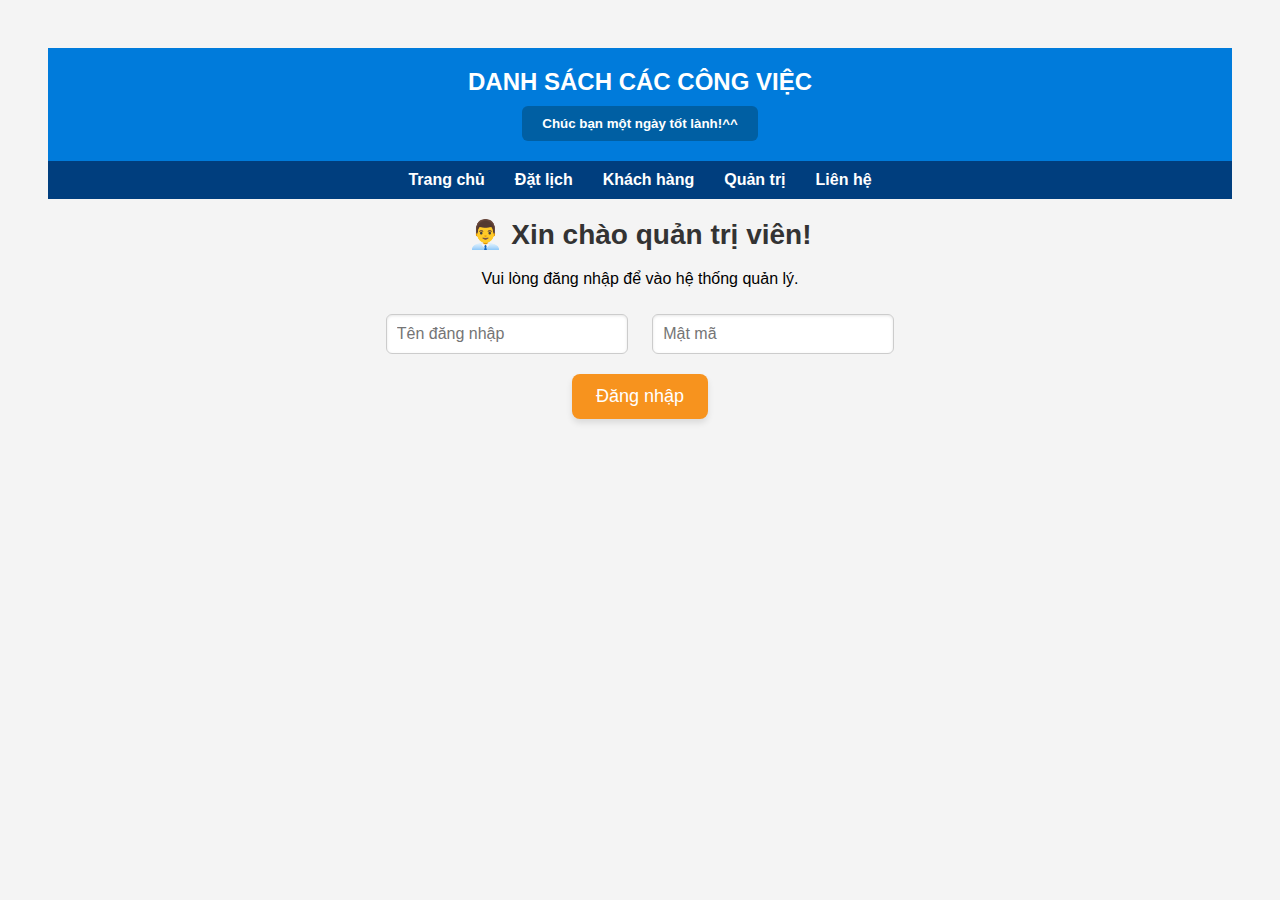
<file: admin.html>
<!DOCTYPE html>
<html lang="vi">
  <head>
    <meta charset="UTF-8" />
    <meta name="viewport" content="width=device-width, initial-scale=1.0" />
    <title>Trang quản trị</title>
    <style>
      body {
        font-family: "Segoe UI", sans-serif;
        text-align: center;
        padding: 40px;
        background: #f4f4f4;
      }
      h1 {
        font-size: 28px;
        color: #333;
      }
      input {
        padding: 10px;
        margin: 10px;
        width: 220px;
        font-size: 16px;
        border-radius: 6px;
        border: 1px solid #ccc;
        box-shadow: inset 0 1px 3px rgba(0, 0, 0, 0.1);
      }
      #loginBtn {
        background-color: #f7931e;
        color: white;
        padding: 12px 24px;
        font-size: 18px;
        border: none;
        border-radius: 8px;
        margin-top: 10px;
        cursor: pointer;
        transition: all 0.3s ease;
        box-shadow: 0 4px 6px rgba(0, 0, 0, 0.1);
      }
      #loginBtn:hover {
        background-color: #e67e00;
        transform: scale(1.05);
      }
      .admin-link {
        display: none;
        margin: 20px 0;
      }
      .admin-link a {
        display: inline-block;
        text-decoration: none;
        padding: 12px 20px;
        margin: 10px;
        font-size: 16px;
        border-radius: 8px;
        color: white;
        background: #3498db;
        box-shadow: 0 4px 6px rgba(0, 0, 0, 0.1);
        transition: background 0.3s, transform 0.2s;
      }
      .admin-link a:hover {
        background: #2980b9;
        transform: scale(1.05);
      }
      #message {
        color: red;
        margin-top: 15px;
        font-weight: bold;
      }
    </style>
    <!-- PHẦN HEADER -->
    <header
      style="
        background-color: #007bdb;
        color: white;
        text-align: center;
        padding: 20px 10px;
      "
    >
      <h2 style="margin: 0; font-weight: 800">DANH SÁCH CÁC CÔNG VIỆC</h2>
      <button
        onclick="window.location.href='index.html'"
        style="
          margin-top: 10px;
          background: #005fa3;
          color: white;
          border: none;
          padding: 10px 20px;
          border-radius: 6px;
          cursor: pointer;
          font-weight: bold;
          transition: 0.3s;
        "
      >
        Chúc bạn một ngày tốt lành!^^
      </button>
    </header>
    <!-- MENU ĐIỀU HƯỚNG -->
    <nav style="background-color: #003e7e; padding: 10px 0">
      <ul
        style="
          display: flex;
          justify-content: center;
          list-style: none;
          margin: 0;
          padding: 0;
          gap: 30px;
        "
      >
        <li>
          <a
            href="index.html"
            style="color: white; text-decoration: none; font-weight: bold"
            ><i class="fas fa-home"></i> Trang chủ</a
          >
        </li>
        <li>
          <a
            href="booking.html"
            style="color: white; text-decoration: none; font-weight: bold"
            ><i class="fas fa-calendar-alt"></i> Đặt lịch</a
          >
        </li>
        <li>
          <a
            href="khachhang.html"
            style="color: white; text-decoration: none; font-weight: bold"
            ><i class="fas fa-users"></i> Khách hàng</a
          >
        </li>
        <li>
          <a
            href="admin.html"
            style="color: white; text-decoration: none; font-weight: bold"
            ><i class="fas fa-tools"></i> Quản trị</a
          >
        </li>
        <li>
          <a
            href="lienhe.html"
            style="color: white; text-decoration: none; font-weight: bold"
            ><i class="fas fa-phone"></i> Liên hệ</a
          >
        </li>
      </ul>
    </nav>
  </head>
  <body>
    <h1>👨‍💼 Xin chào quản trị viên!</h1>
    <p>Vui lòng đăng nhập để vào hệ thống quản lý.</p>

    <div id="loginForm">
      <input type="text" id="username" placeholder="Tên đăng nhập" />
      <input type="password" id="password" placeholder="Mật mã" /><br />
      <button id="loginBtn">Đăng nhập</button>
      <div id="message"></div>
    </div>

    <div class="admin-link" id="adminLinks">
      <a href="congviec.html">Đến trang quản lý đặt lịch</a>
      <a href="dskhachhang.html">Đến trang quản lý yêu cầu khách hàng</a>
    </div>

    <script>
      const loginBtn = document.getElementById("loginBtn");
      const username = document.getElementById("username");
      const password = document.getElementById("password");
      const message = document.getElementById("message");
      const loginForm = document.getElementById("loginForm");
      const adminLinks = document.getElementById("adminLinks");

      loginBtn.addEventListener("click", function () {
        const user = username.value.trim();
        const pass = password.value.trim();

        if (user === "admin" && pass === "admin123") {
          message.textContent = "";
          loginBtn.style.display = "none";
          username.style.display = "none";
          password.style.display = "none";
          adminLinks.style.display = "block";
        } else {
          message.textContent =
            "Bạn đã nhập sai thông tin của nhà quản trị trang web.";
        }
      });
    </script>
  </body>
</html>
</file>
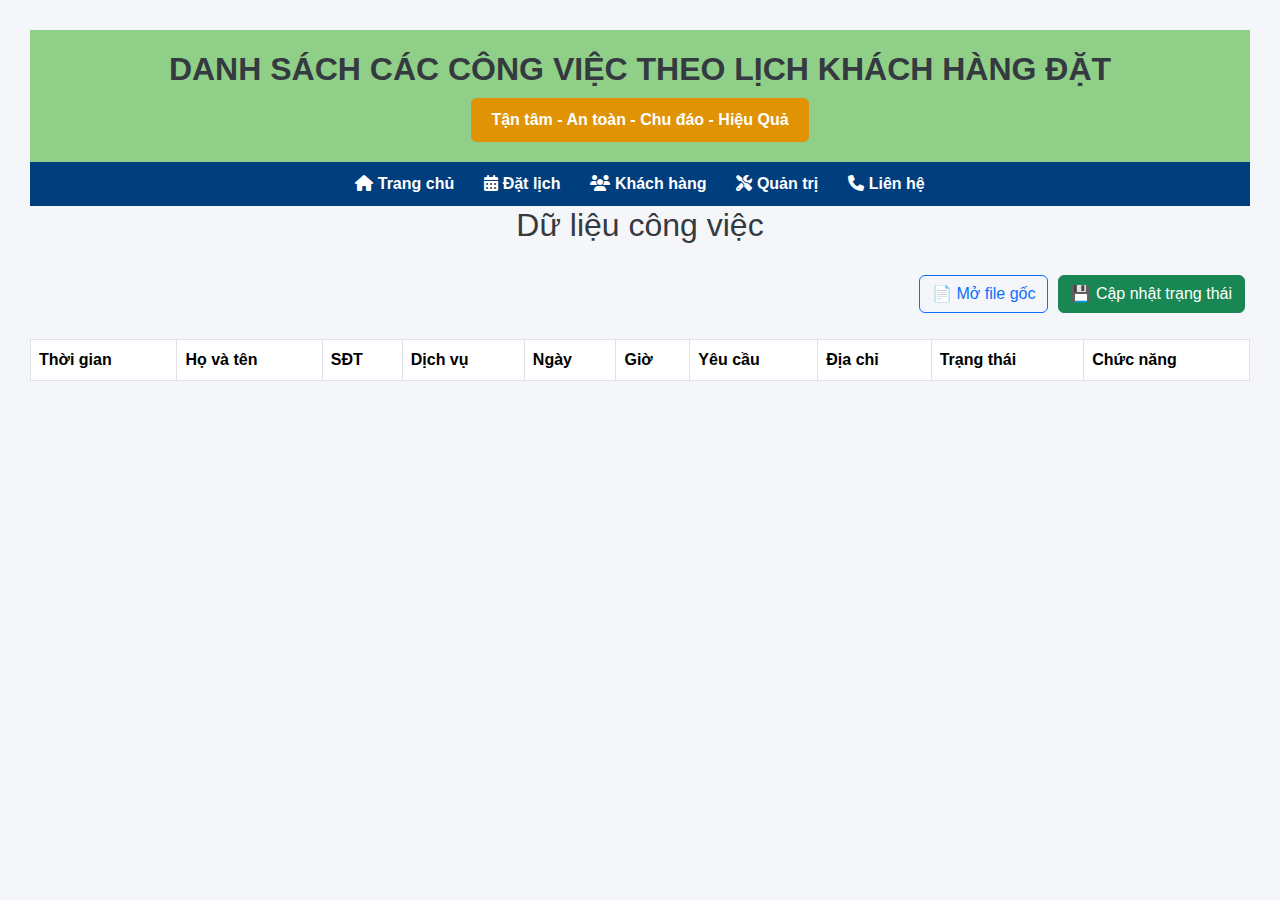
<file: congviec.html>
<!DOCTYPE html>
<html lang="vi">
  <head>
    <meta charset="UTF-8" />
    <title>Dữ liệu công việc</title>
    <meta name="viewport" content="width=device-width, initial-scale=1" />
    <!-- FONT AWESOME ICONS -->
    <link
      rel="stylesheet"
      href="https://cdnjs.cloudflare.com/ajax/libs/font-awesome/6.5.0/css/all.min.css"
      integrity="sha512-..."
      crossorigin="anonymous"
      referrerpolicy="no-referrer"
    />

    <!-- PHẦN HEADER -->
    <header
      style="
        background-color: #90cf88;
        color: white;
        text-align: center;
        padding: 20px 10px;
      "
    >
      <h2 style="margin: 0; font-weight: 800">
        DANH SÁCH CÁC CÔNG VIỆC THEO LỊCH KHÁCH HÀNG ĐẶT
      </h2>
      <button
        onclick="window.location.href='index.html'"
        style="
          margin-top: 10px;
          background: #e09304;
          color: white;
          border: none;
          padding: 10px 20px;
          border-radius: 6px;
          cursor: pointer;
          font-weight: bold;
          transition: 0.3s;
        "
      >
        Tận tâm - An toàn - Chu đáo - Hiệu Quả
      </button>
    </header>
    <!-- MENU ĐIỀU HƯỚNG -->
    <nav style="background-color: #003e7e; padding: 10px 0">
      <ul
        style="
          display: flex;
          justify-content: center;
          list-style: none;
          margin: 0;
          padding: 0;
          gap: 30px;
        "
      >
        <li>
          <a
            href="index.html"
            style="color: white; text-decoration: none; font-weight: bold"
            ><i class="fas fa-home"></i> Trang chủ</a
          >
        </li>
        <li>
          <a
            href="booking.html"
            style="color: white; text-decoration: none; font-weight: bold"
            ><i class="fas fa-calendar-alt"></i> Đặt lịch</a
          >
        </li>
        <li>
          <a
            href="khachhang.html"
            style="color: white; text-decoration: none; font-weight: bold"
            ><i class="fas fa-users"></i> Khách hàng</a
          >
        </li>
        <li>
          <a
            href="admin.html"
            style="color: white; text-decoration: none; font-weight: bold"
            ><i class="fas fa-tools"></i> Quản trị</a
          >
        </li>
        <li>
          <a
            href="lienhe.html"
            style="color: white; text-decoration: none; font-weight: bold"
            ><i class="fas fa-phone"></i> Liên hệ</a
          >
        </li>
      </ul>
    </nav>
    <!-- Bootstrap & DataTables -->
    <link
      href="https://cdn.jsdelivr.net/npm/bootstrap@5.3.0/dist/css/bootstrap.min.css"
      rel="stylesheet"
    />
    <link
      rel="stylesheet"
      href="https://cdn.datatables.net/1.13.5/css/jquery.dataTables.min.css"
    />

    <style>
      body {
        background-color: #f4f6f9;
        font-family: "Segoe UI", sans-serif;
        padding: 30px;
      }
      h2 {
        text-align: center;
        margin-bottom: 20px;
        color: #343a40;
      }
      .custom-btn {
        margin: 10px 5px;
      }
      table.dataTable thead {
        background-color: #6f42c1;
        color: white;
      }
      select.form-select {
        min-width: 140px;
      }
    </style>
  </head>
  <body>
    <h2>Dữ liệu công việc</h2>

    <div class="d-flex justify-content-end mb-3">
      <a
        href="https://docs.google.com/spreadsheets/d/1v81SEPJpK9PH47njZImBiR0aznSgiCK85quCh4FWHm8/edit?usp=sharing"
        target="_blank"
        class="btn btn-outline-primary custom-btn"
        >📄 Mở file gốc</a
      >
      <button id="saveStatusBtn" class="btn btn-success custom-btn">
        💾 Cập nhật trạng thái
      </button>
    </div>

    <div class="table-responsive">
      <table
        id="dataTable"
        class="display table table-striped table-bordered"
        style="width: 100%"
      >
        <thead>
          <tr>
            <th>Thời gian</th>
            <th>Họ và tên</th>
            <th>SĐT</th>
            <th>Dịch vụ</th>
            <th>Ngày</th>
            <th>Giờ</th>
            <th>Yêu cầu</th>
            <th>Địa chỉ</th>
            <th>Trạng thái</th>
            <th>Chức năng</th>
          </tr>
        </thead>
        <tbody></tbody>
      </table>
    </div>

    <!-- Scripts -->
    <script src="https://code.jquery.com/jquery-3.7.0.min.js"></script>
    <script src="https://cdn.datatables.net/1.13.5/js/jquery.dataTables.min.js"></script>
    <script>
      const SHEET_API_URL =
        "https://script.google.com/macros/s/AKfycbzzGKybdxHzZ2Ue2-5j9AAQhVa85evB5L1evQJf5z0deUHdxHBU5QCjBVbhG9lJCzkS/exec";
      let table;

      fetch(SHEET_API_URL)
        .then((res) => res.json())
        .then((data) => {
          const tbody = document.querySelector("#dataTable tbody");
          data.forEach((row) => {
            const tr = document.createElement("tr");

            tr.innerHTML = `
            <td>${row.timestamp || ""}</td>
            <td>${row.name || ""}</td>
            <td>${row.phone || ""}</td>
            <td>${row.service || ""}</td>
            <td>${row.date || ""}</td>
            <td>${row.time || ""}</td>
            <td>${row.request || ""}</td>
            <td>${row.address || ""}</td>
            <td>${row.status || ""}</td>
            <td>
              <select class="form-select" data-row-index="${row.rowIndex}">
                <option value="Chưa xử lý" ${
                  row.status === "Chưa xử lý" ? "selected" : ""
                }>Chưa xử lý</option>
                <option value="Đã xử lý" ${
                  row.status === "Đã xử lý" ? "selected" : ""
                }>✔️ Đã xử lý</option>
                <option value="Đang xử lý" ${
                  row.status === "Đang xử lý" ? "selected" : ""
                }>⏳ Đang xử lý</option>
                <option value="Hủy" ${
                  row.status === "Hủy" ? "selected" : ""
                }>❌ Hủy</option>
              </select>
            </td>
          `;
            tbody.appendChild(tr);
          });

          table = $("#dataTable").DataTable();
        });

      document.getElementById("saveStatusBtn").addEventListener("click", () => {
        const updates = [];
        document.querySelectorAll("select.form-select").forEach((select) => {
          updates.push({
            rowIndex: parseInt(select.dataset.rowIndex),
            status: select.value,
          });
        });

        fetch(SHEET_API_URL, {
          method: "POST",
          headers: {
            "Content-Type": "application/json",
          },
          body: JSON.stringify({ updates: updates }),
        })
          .then((response) => response.text())
          .then((msg) => {
            alert("✅ " + msg);
          })
          .catch((error) => {
            alert("❌ Lỗi khi lưu trạng thái: " + error.message);
          });
      });
    </script>
  </body>
</html>
</file>
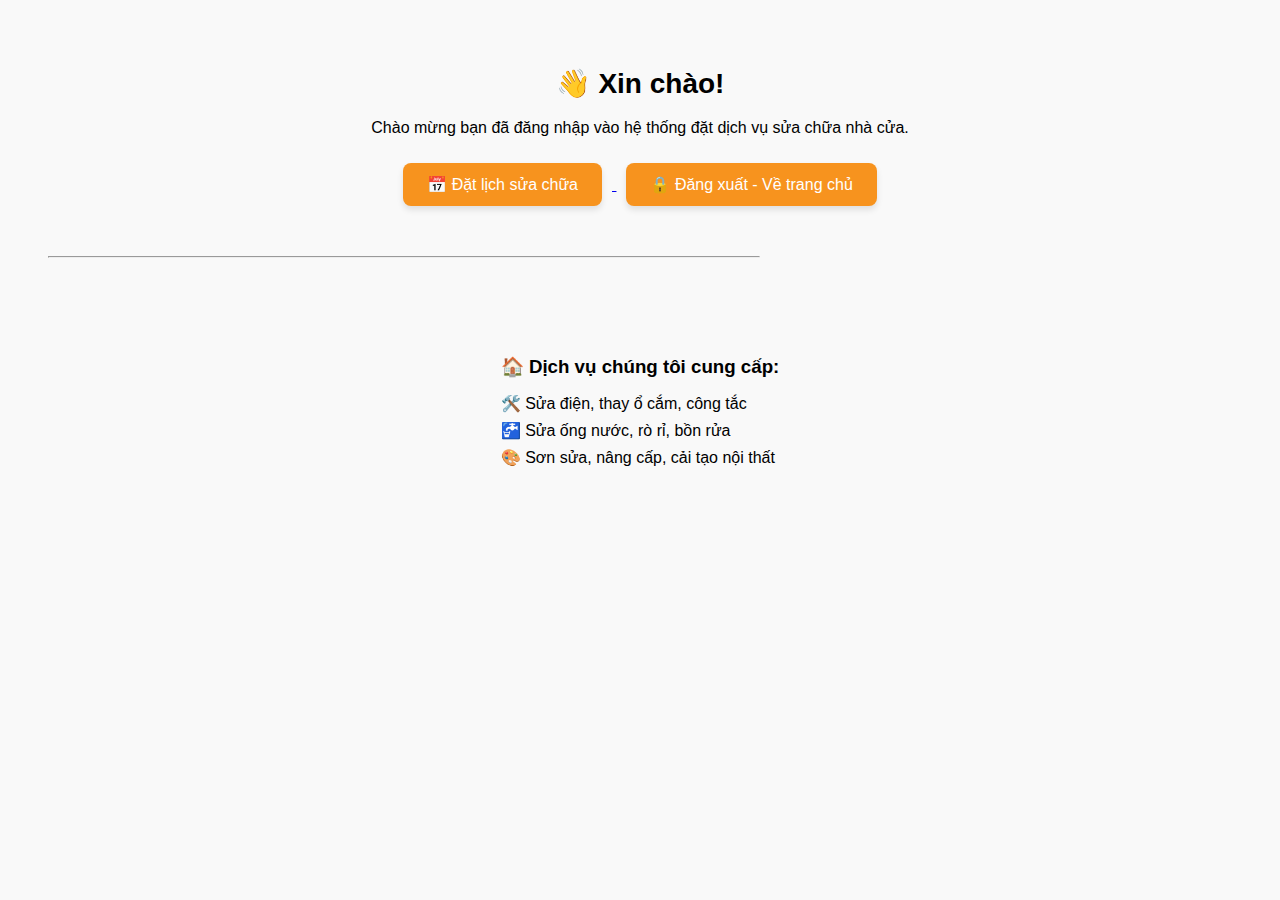
<file: khachhang.html>
<!DOCTYPE html>
<html lang="vi">
  <head>
    <meta charset="UTF-8" />
    <meta name="viewport" content="width=device-width, initial-scale=1.0" />
    <title>Khách hàng - Đặt lịch sửa chữa</title>
    <style>
      body {
        font-family: "Segoe UI", sans-serif;
        background: #f9f9f9;
        padding: 40px;
        text-align: center;
      }
      h1 {
        font-size: 28px;
      }
      .button {
        background-color: #f7931e;
        border: none;
        color: white;
        padding: 12px 24px;
        font-size: 16px;
        margin: 10px;
        cursor: pointer;
        border-radius: 8px;
        box-shadow: 0 4px 6px rgba(0, 0, 0, 0.1);
        transition: transform 0.2s ease, box-shadow 0.2s ease;
      }
      .button:hover {
        transform: scale(1.05);
        box-shadow: 0 6px 10px rgba(0, 0, 0, 0.2);
      }
      .icon {
        margin-right: 8px;
      }
      .section {
        margin-top: 40px;
        text-align: left;
        display: inline-block;
      }
      .section h3 {
        margin-bottom: 10px;
      }
      .section ul {
        list-style: none;
        padding: 0;
      }
      .section ul li {
        margin: 8px 0;
        font-size: 16px;
      }
    </style>
  </head>
  <body>
    <h1>👋 <strong>Xin chào!</strong></h1>
    <p>Chào mừng bạn đã đăng nhập vào hệ thống đặt dịch vụ sửa chữa nhà cửa.</p>

    <a href="/booking.html">
      <button class="button">📅 Đặt lịch sửa chữa</button>
    </a>
    <a href="/index.html">
      <button class="button">🔒 Đăng xuất - Về trang chủ</button>
    </a>

    <hr style="margin: 40px 0; width: 60%" />

    <div class="section">
      <h3>🏠 <strong>Dịch vụ chúng tôi cung cấp:</strong></h3>
      <ul>
        <li>🛠️ Sửa điện, thay ổ cắm, công tắc</li>
        <li>🚰 Sửa ống nước, rò rỉ, bồn rửa</li>
        <li>🎨 Sơn sửa, nâng cấp, cải tạo nội thất</li>
      </ul>
    </div>
  </body>
</html>
</file>
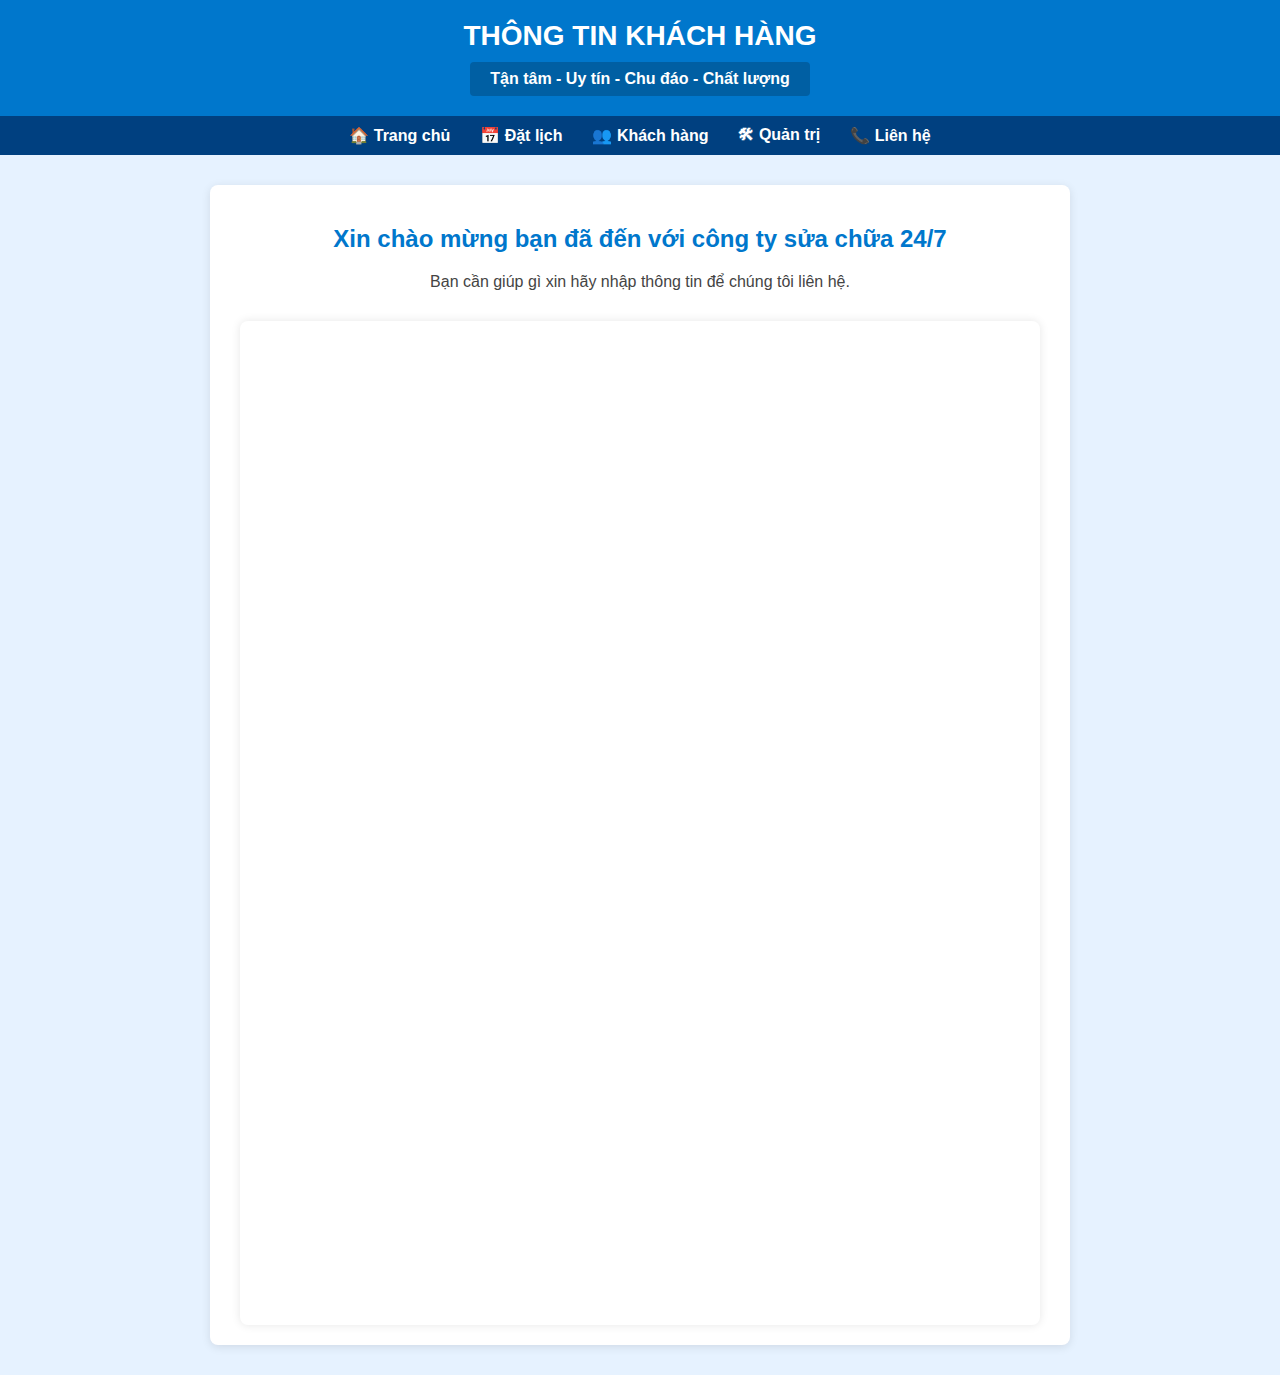
<file: lienhe.html>
<!DOCTYPE html>
<html lang="vi">
  <head>
    <meta charset="UTF-8" />
    <title>Liên hệ - Dịch vụ sửa chữa nhà cửa chuyên nghiệp</title>
    <link rel="stylesheet" href="style.css" />
  </head>
  <body>
    <!-- Header -->
    <header>
      <h1>THÔNG TIN KHÁCH HÀNG</h1>
      <a href="index.html" class="btn"
        >Tận tâm - Uy tín - Chu đáo - Chất lượng</a
      >
    </header>

    <!-- Menu -->
    <nav class="menu">
      <a href="index.html">🏠 Trang chủ</a>
      <a href="booking.html">📅 Đặt lịch</a>
      <a href="khachhang.html">👥 Khách hàng</a>
      <a href="admin.html">🛠 Quản trị</a>
      <a href="lienhe.html">📞 Liên hệ</a>
    </nav>

    <!-- Nội dung -->
    <main>
      <h2>Xin chào mừng bạn đã đến với công ty sửa chữa 24/7</h2>
      <p>Bạn cần giúp gì xin hãy nhập thông tin để chúng tôi liên hệ.</p>

      <!-- Nhúng Google Form tại đây -->
      <div class="form-container">
        <iframe
          src="https://docs.google.com/forms/d/e/1FAIpQLSequEgCHcHk0Gz61isUSqe3v6cxg0ubAmI5phYrBm_UE0OvWw/viewform?embedded=true"
          width="640"
          height="678"
          frameborder="0"
          marginheight="0"
          marginwidth="0"
          >Đang tải…" width="100%" height="1000" frameborder="0"
          marginheight="0" marginwidth="0" >Đang tải…</iframe
        >
      </div>
    </main>
  </body>
</html>
</file>
<file: style.css>
body {
  margin: 0;
  font-family: "Segoe UI", sans-serif;
  background: #f0f9ff;
  color: #222;
}

header {
  background-color: #0077cc;
  color: white;
  padding: 20px 10px;
  text-align: center;
  position: sticky;
  top: 0;
  z-index: 999;
}

header h1 {
  margin: 10px 0;
  font-size: 38px;
  transition: color 0.3s ease;
}

header h1:hover {
  color: #e6f7ff;
}

.cta-button {
  margin-top: 8px;
  display: inline-block;
  padding: 10px 22px;
  background-color: white;
  color: #0077cc;
  font-weight: bold;
  border-radius: 6px;
  cursor: pointer;
  transition: all 0.3s ease;
  box-shadow: 0 0 10px rgba(0, 119, 204, 0.4);
}

.cta-button:hover {
  background-color: #3399ff;
  color: white;
  transform: scale(1.05);
  box-shadow: 0 0 15px #00bfff;
}

nav {
  background-color: #003d66;
}

nav ul {
  display: flex;
  justify-content: center;
  padding: 12px 0;
  margin: 0;
  list-style: none;
  flex-wrap: wrap;
}

nav ul li {
  margin: 0 15px;
}

nav ul li a {
  color: white;
  text-decoration: none;
  font-weight: bold;
  transition: all 0.3s;
}

nav ul li a:hover {
  color: #00c8ff;
  text-shadow: 0 0 6px #fff;
}

.services {
  display: flex;
  justify-content: center;
  flex-wrap: wrap;
  gap: 40px;
  padding: 60px 30px;
}

.service-card {
  background-color: white;
  border-radius: 12px;
  overflow: hidden;
  width: 380px;
  text-align: center;
  box-shadow: 0 0 20px rgba(0, 0, 0, 0.15);
  transition: transform 0.3s ease, box-shadow 0.3s ease;
  animation: glow 2s infinite alternate;
}

.service-card:hover {
  transform: scale(1.05);
  box-shadow: 0 0 30px rgba(0, 191, 255, 0.8);
}

.service-card img {
  width: 100%;
  height: 280px;
  object-fit: cover;
  border-bottom: 5px solid #0077cc;
}

.service-card h3 {
  color: #0077cc;
  font-size: 24px;
  margin: 15px 0 10px;
}

.service-card p {
  padding: 0 15px 20px;
  font-size: 16px;
}

@keyframes glow {
  from {
    box-shadow: 0 0 10px rgba(0, 191, 255, 0.3);
  }
  to {
    box-shadow: 0 0 30px rgba(0, 191, 255, 0.6);
  }
}

footer {
  background-color: #003d66;
  color: white;
  text-align: center;
  padding: 15px;
}
.contact-section {
  max-width: 800px;
  margin: 40px auto;
  background-color: #ffffff;
  padding: 30px;
  border-radius: 10px;
  box-shadow: 0 0 20px rgba(0, 0, 0, 0.1);
}

.contact-section h2,
.contact-section h3 {
  color: #0077cc;
  text-align: center;
}

.contact-section form {
  display: flex;
  flex-direction: column;
  gap: 15px;
  margin-top: 20px;
}

.contact-section label {
  font-weight: bold;
}

.contact-section input,
.contact-section textarea {
  padding: 10px;
  font-size: 16px;
  border: 1px solid #ccc;
  border-radius: 6px;
}

.submit-btn,
.confirm-btn {
  background-color: #0077cc;
  color: white;
  font-weight: bold;
  padding: 12px;
  border: none;
  border-radius: 6px;
  cursor: pointer;
  transition: all 0.3s ease;
}

.submit-btn:hover,
.confirm-btn:hover {
  background-color: #005fa3;
  transform: scale(1.05);
  box-shadow: 0 0 10px #0077cc;
}

.result-message {
  margin-top: 20px;
  background: #e6f7ff;
  padding: 15px;
  border-left: 4px solid #0077cc;
  border-radius: 6px;
}
body {
  font-family: Arial, sans-serif;
  background-color: #e6f2ff;
  margin: 0;
  padding: 0;
}

header {
  background-color: #0077cc;
  color: white;
  text-align: center;
  padding: 20px 10px;
}

header h1 {
  margin: 0;
  font-size: 28px;
}

header .btn {
  display: inline-block;
  margin-top: 10px;
  padding: 8px 20px;
  background-color: #005fa3;
  color: white;
  text-decoration: none;
  border-radius: 4px;
  font-weight: bold;
}

.menu {
  display: flex;
  justify-content: center;
  background-color: #004080;
  padding: 10px;
}

.menu a {
  color: white;
  text-decoration: none;
  margin: 0 15px;
  font-size: 16px;
  font-weight: bold;
}

.menu a:hover {
  text-decoration: underline;
}

main {
  max-width: 800px;
  margin: 30px auto;
  background: white;
  padding: 20px 30px;
  border-radius: 8px;
  box-shadow: 0 2px 10px rgba(0, 0, 0, 0.1);
}

main h2 {
  text-align: center;
  color: #0077cc;
}

main p {
  text-align: center;
  font-size: 16px;
  color: #444;
}

.form-container {
  margin-top: 30px;
  width: 100%;
  height: auto;
  min-height: 800px;
  overflow: hidden;
  border-radius: 8px;
  box-shadow: 0 0 10px rgba(0, 0, 0, 0.1);
}

iframe {
  width: 100%;
  height: 1000px;
  border: none;
  border-radius: 8px;
}
#table-container {
  margin: 40px auto;
  width: 95%;
  max-width: 1200px;
  overflow-x: auto;
  background-color: #ffffff;
  border-radius: 12px;
  box-shadow: 0 0 12px rgba(0, 0, 0, 0.1);
  padding: 20px;
}

table {
  width: 100%;
  border-collapse: collapse;
  font-size: 18px;
}

th,
td {
  border: 1px solid #dee2e6;
  text-align: center;
  padding: 14px;
}

th {
  background-color: #007bff;
  color: white;
  font-size: 20px;
  font-weight: bold;
}

tr:nth-child(even) {
  background-color: #f2f2f2;
}

tr:hover {
  background-color: #e0f0ff;
  cursor: pointer;
}
nav ul li a:hover {
  color: #ffd700;
  text-decoration: underline;
}
button:hover {
  background: #004b8d;
}
</file>
